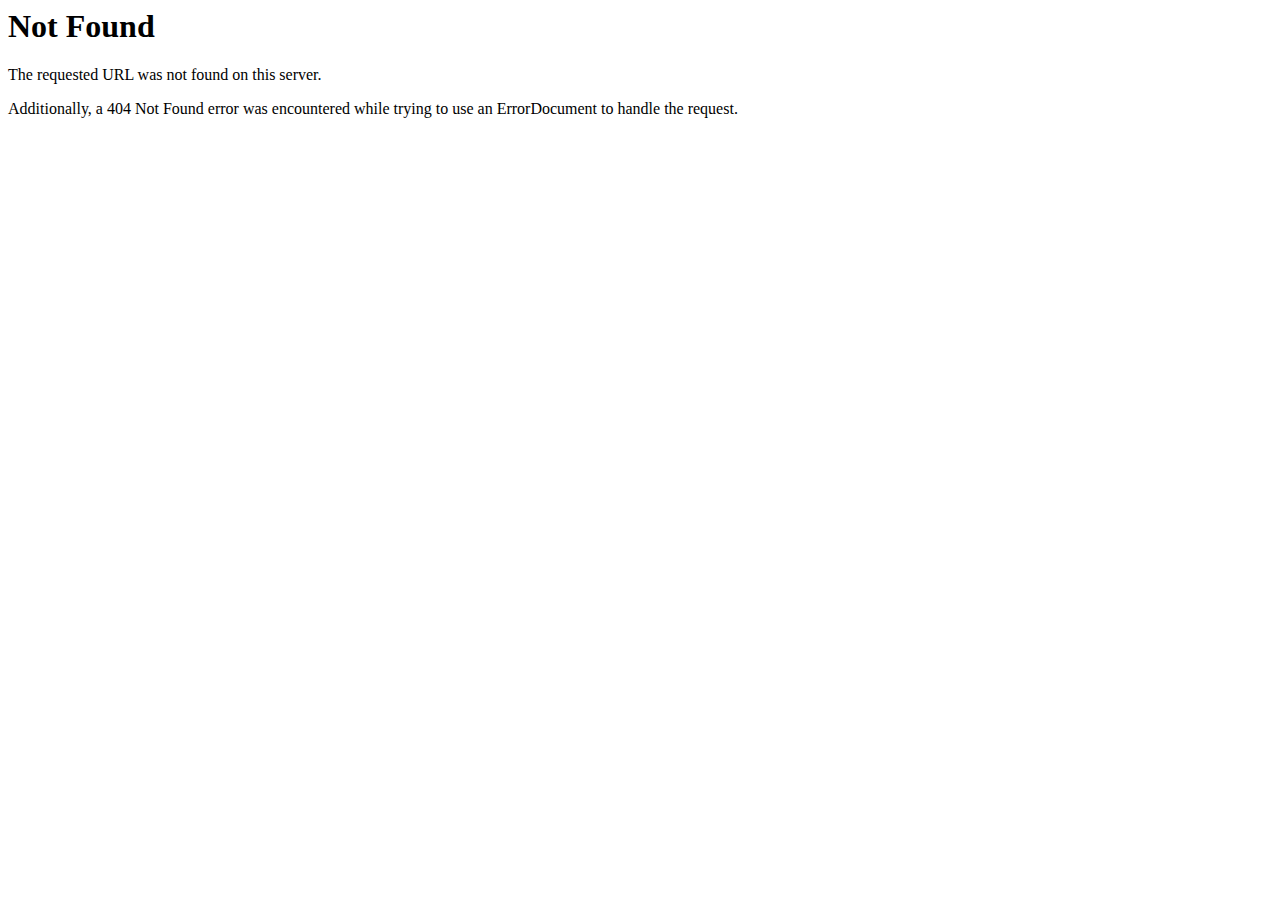
<file: punjabi/static/css/mCSB_buttons.html>
<!DOCTYPE HTML PUBLIC "-//IETF//DTD HTML 2.0//EN">
<html><head>
<title>404 Not Found</title>
</head><body>
<h1>Not Found</h1>
<p>The requested URL was not found on this server.</p>
<p>Additionally, a 404 Not Found
error was encountered while trying to use an ErrorDocument to handle the request.</p>
</body></html>
</file>
